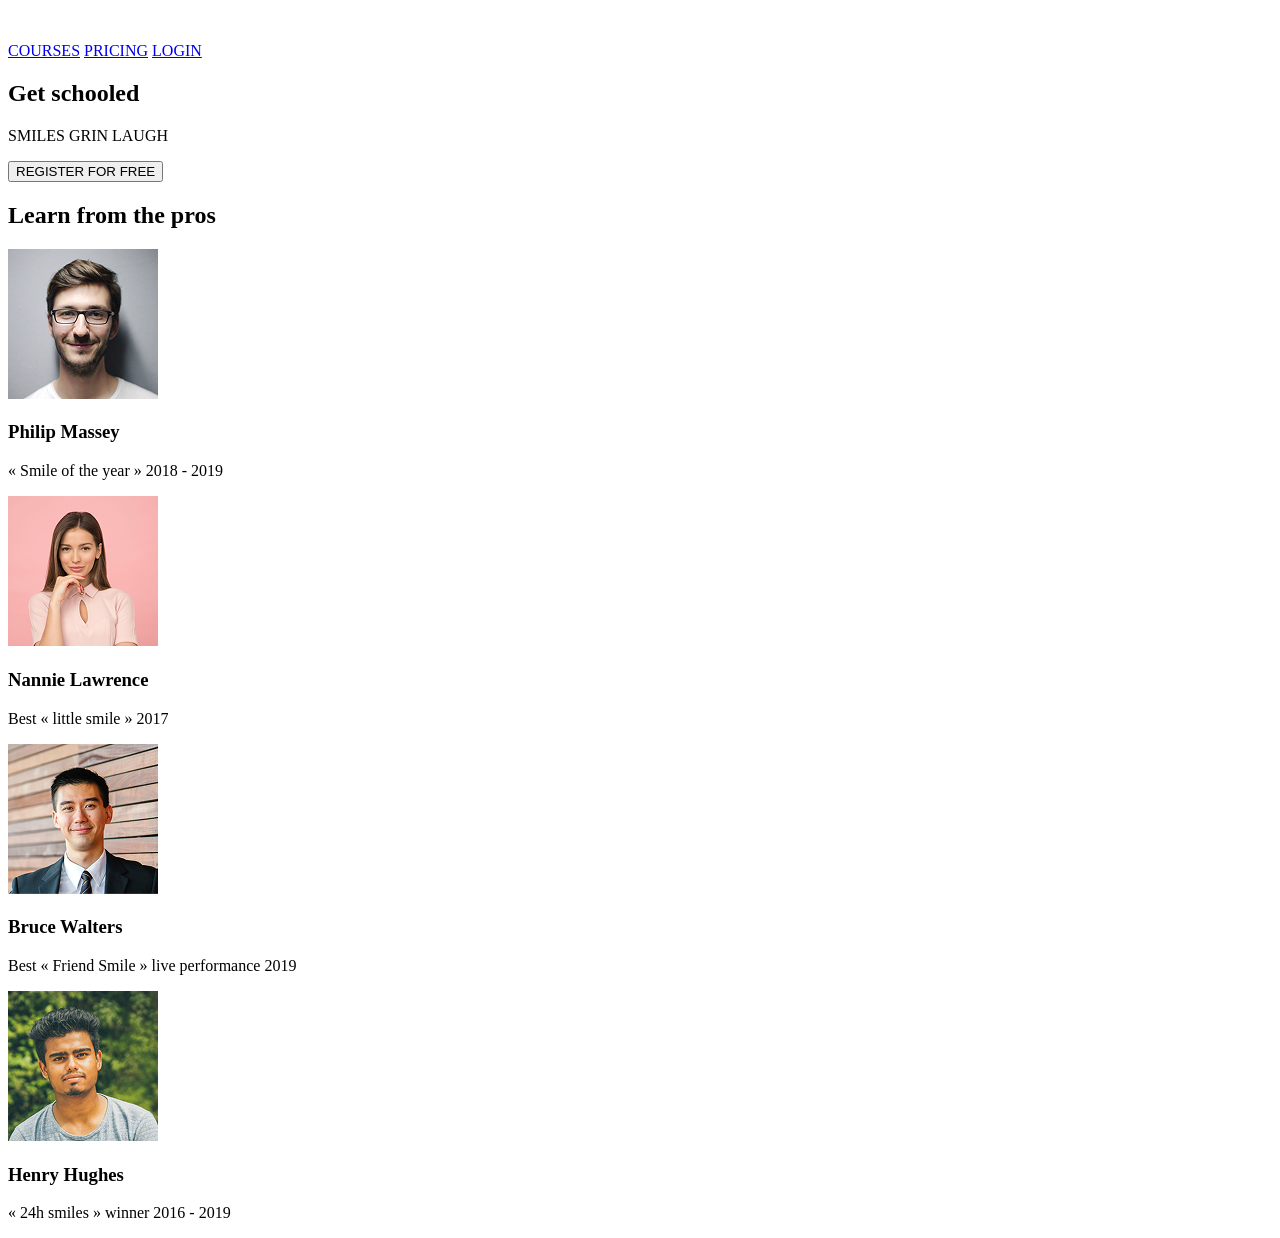
<file: html_advanced/task_1/index.html>
<!DOCTYPE html>
<html lang="en">
<head>
    <meta charset="UTF-8">
    <meta name="viewport" content="width=device-width, initial-scale=1.0">
    <title>School Page</title>
</head>
<body>
    <header>
        <a href="/">
            <img src="../assets/logo.svg" alt="Logo">
        </a>
        <div>
            <a href="/">COURSES</a>
            <a href="/">PRICING</a>
            <a href="/">LOGIN</a>
        </div>
    </header>
    <main>
        <section class="hero">
            <div class="title">
                <h1>Get schooled</h1>
                <p>SMILES GRIN LAUGH</p>
                <button>REGISTER FOR FREE</button>
            </div>
            <div class="pros">
                <h2><span class="purple-word">Learn</span> from the pros</h2>
                <div class="people">
                    <div>
                        <img src="../assets/profile_1.png" alt="Person" class="round-image">
                        <h3>Philip Massey</h3>
                        <p>« Smile of the year » 2018 - 2019</p>
                    </div>
                    <div>
                        <img src="../assets/profile_2.png" alt="Person" class="round-image">
                        <h3>Nannie Lawrence</h3>
                        <p>Best « little smile » 2017</p>
                    </div>
                    <div>
                        <img src="../assets/profile_3.png" alt="Person" class="round-image">
                        <h3>Bruce Walters</h3>
                        <p>Best « Friend Smile » live performance 2019</p>
                    </div>
                    <div>
                        <img src="../assets/profile_4.png" alt="Person" class="round-image">
                        <h3>Henry Hughes</h3>
                        <p>« 24h smiles » winner 2016 - 2019</p>
                    </div>
                </div>
            </div>
        </section>
    </main>
</body>
</html>
</file>
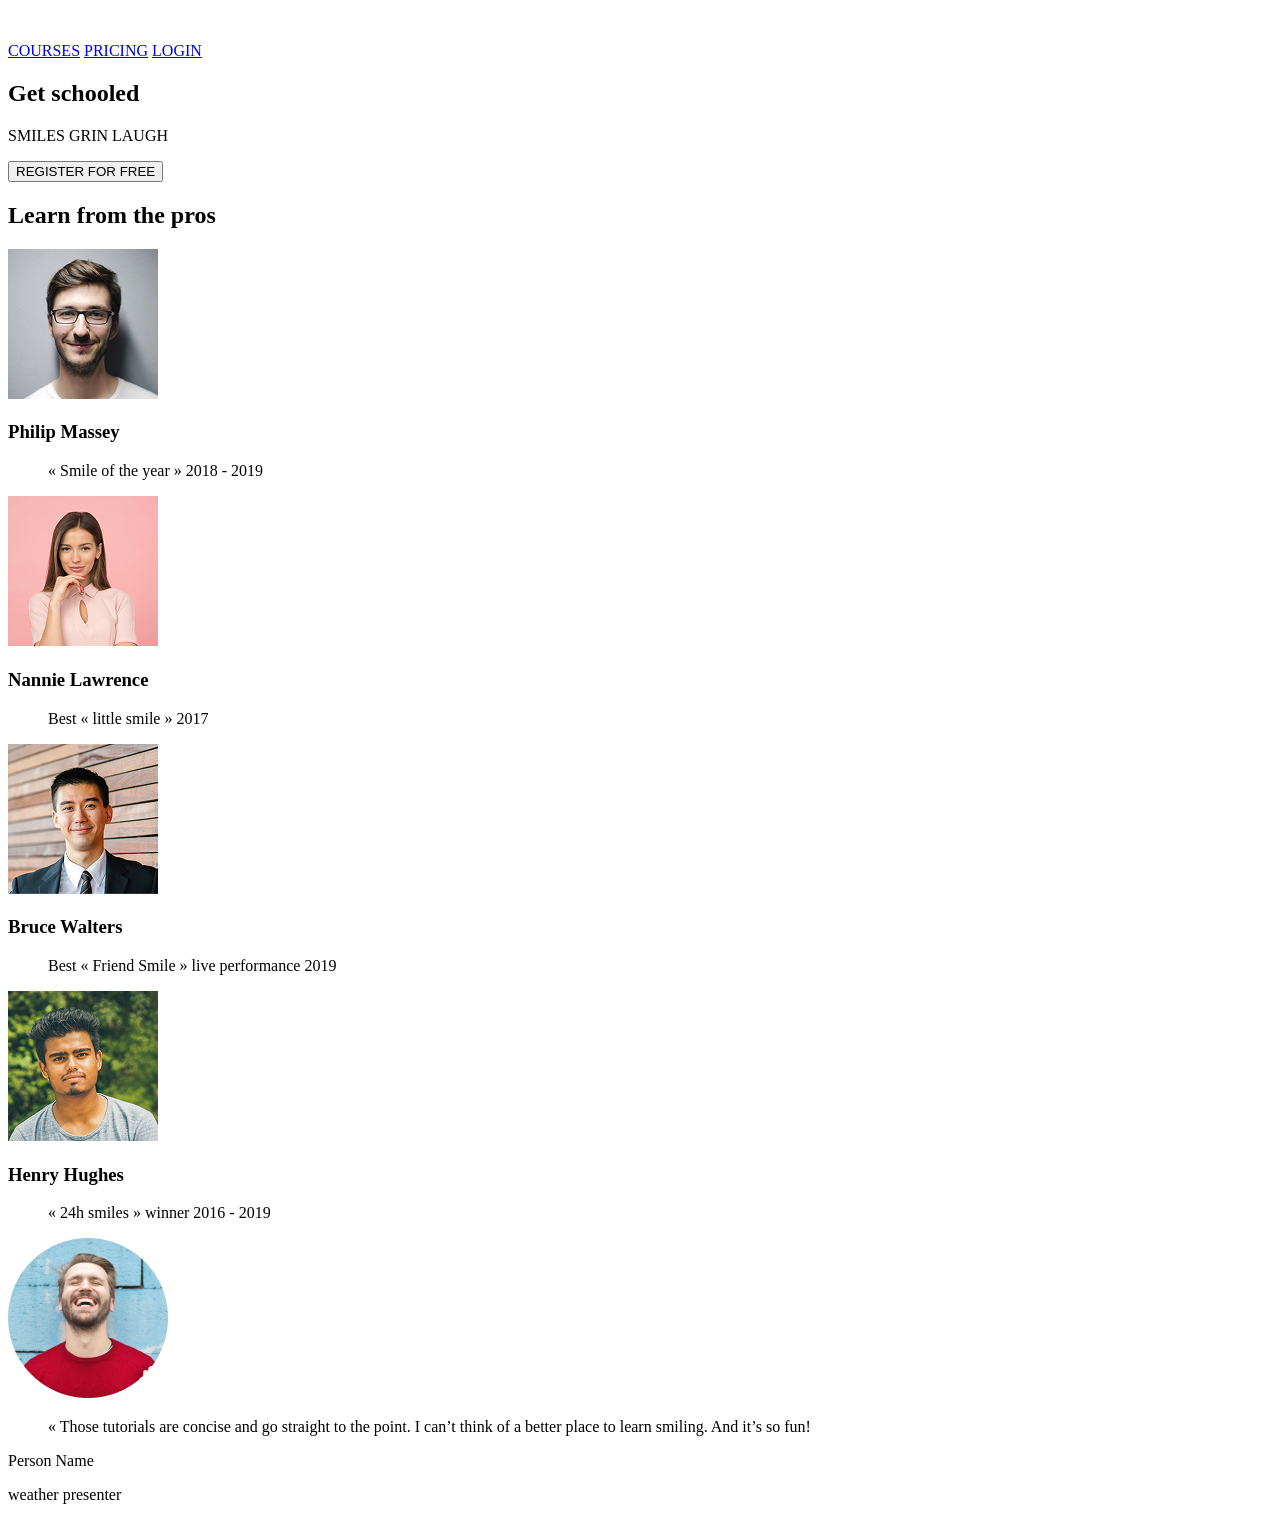
<file: html_advanced/task_3/index.html>
<!DOCTYPE html>
<html lang="en">
<head>
    <meta charset="UTF-8">
    <meta name="viewport" content="width=device-width, initial-scale=1.0">
    <title>School Page</title>
</head>
<body>
    <header>
        <a href="/">
            <img src="../assets/logo.svg" alt="Logo">
        </a>
        <div>
            <a href="/">COURSES</a>
            <a href="/">PRICING</a>
            <a href="/">LOGIN</a>
        </div>
    </header>
    <main>
        <section class="hero">
            <div class="title">
                <h1>Get schooled</h1>
                <p>SMILES GRIN LAUGH</p>
                <button>REGISTER FOR FREE</button>
            </div>
            <div class="pros">
                <h2><span class="purple-word">Learn</span> from the pros</h2>
                <div class="people">
                    <div>
                        <img src="../assets/profile_1.png" alt="Person" class="round-image">
                        <h3>Philip Massey</h3>
                        <blockquote>« Smile of the year » 2018 - 2019</blockquote>
                    </div>
                    <div>
                        <img src="../assets/profile_2.png" alt="Person" class="round-image">
                        <h3>Nannie Lawrence</h3>
                        <blockquote>Best « little smile » 2017</blockquote>
                    </div>
                    <div>
                        <img src="../assets/profile_3.png" alt="Person" class="round-image">
                        <h3>Bruce Walters</h3>
                        <blockquote>Best « Friend Smile » live performance 2019</blockquote>
                    </div>
                    <div>
                        <img src="../assets/profile_4.png" alt="Person" class="round-image">
                        <h3>Henry Hughes</h3>
                        <blockquote>« 24h smiles » winner 2016 - 2019</blockquote>
                    </div>
                </div>
            </div>
        </section>
        <section class="author">
            <div>
                <img src="../assets/author.png" alt="Person">
                <div>
                    <blockquote>« Those tutorials are concise and go straight to the point. I can’t think of a better place to learn smiling. And it’s so fun!</blockquote>
                    <p class="name">Person Name</p>
                    <p class="occupation">weather presenter</p>
                </div>
            </div>
        </section>
    </main>
</body>
</html>
</file>
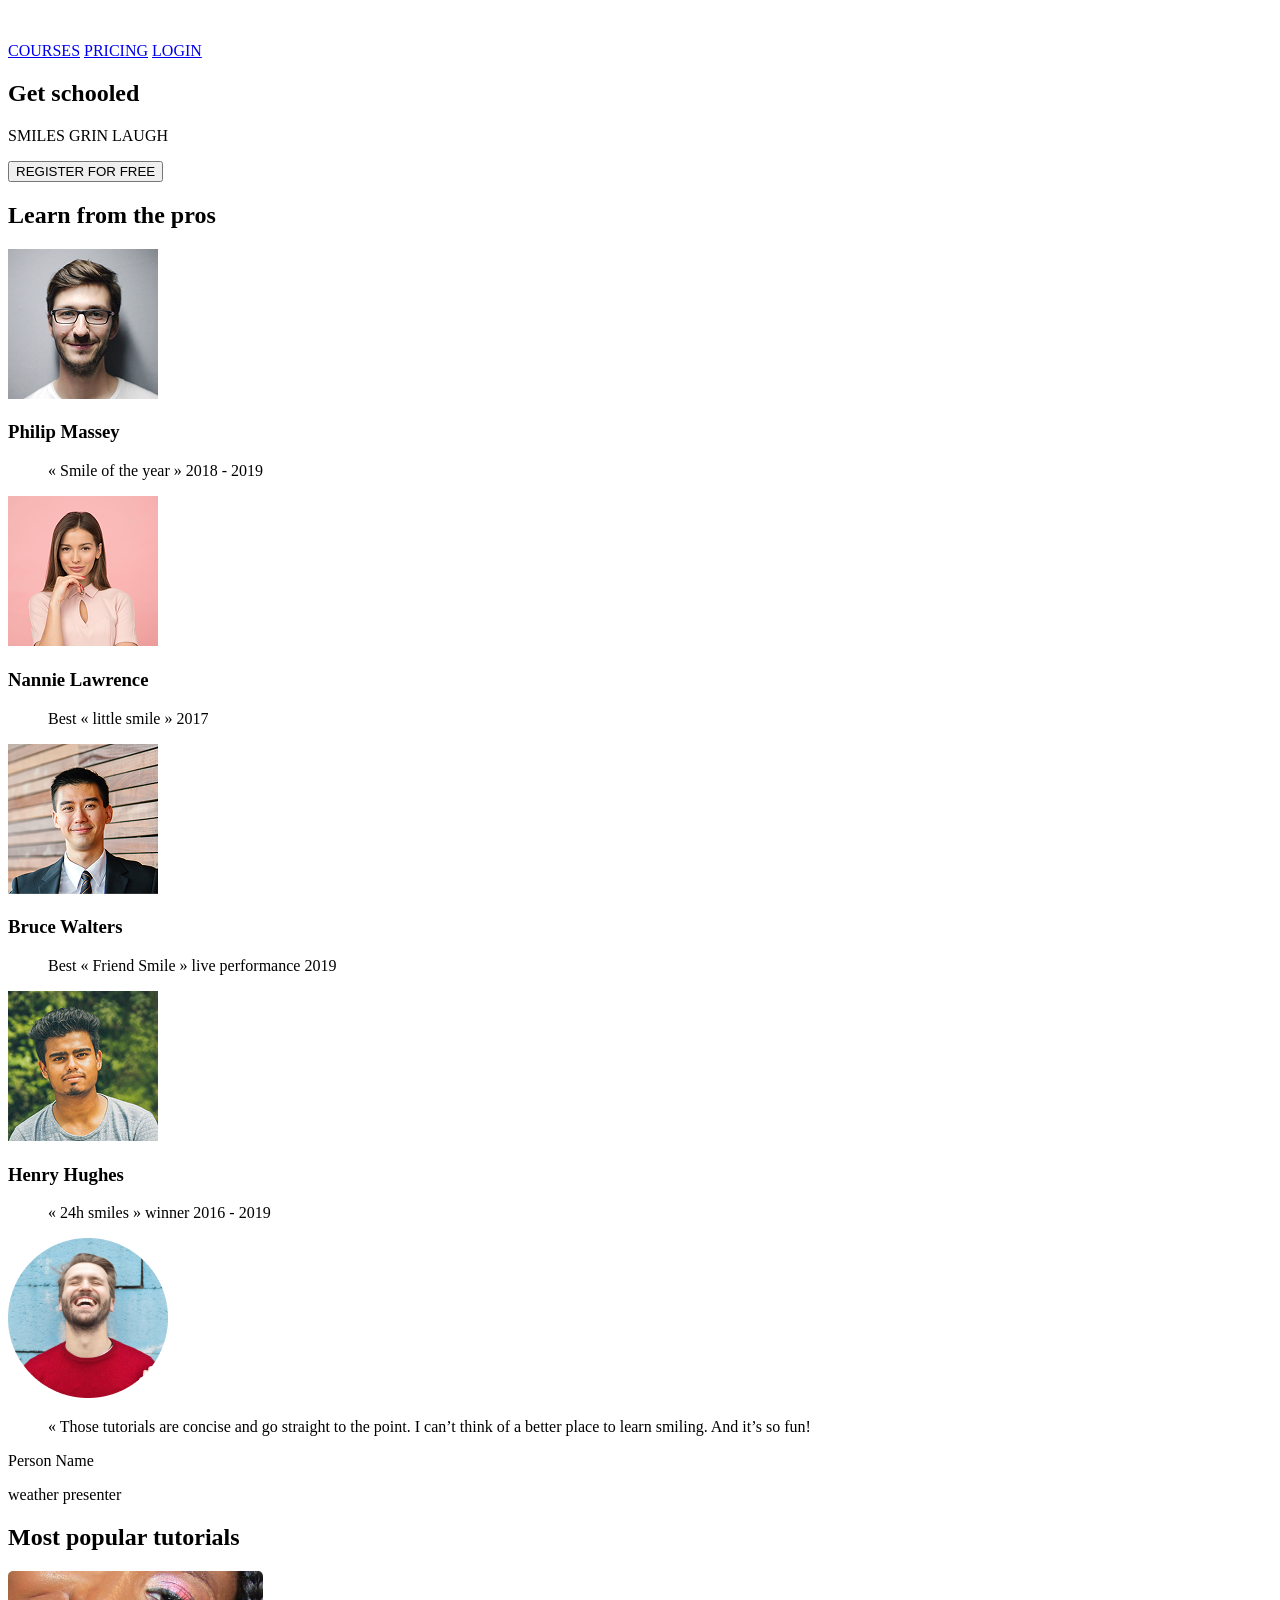
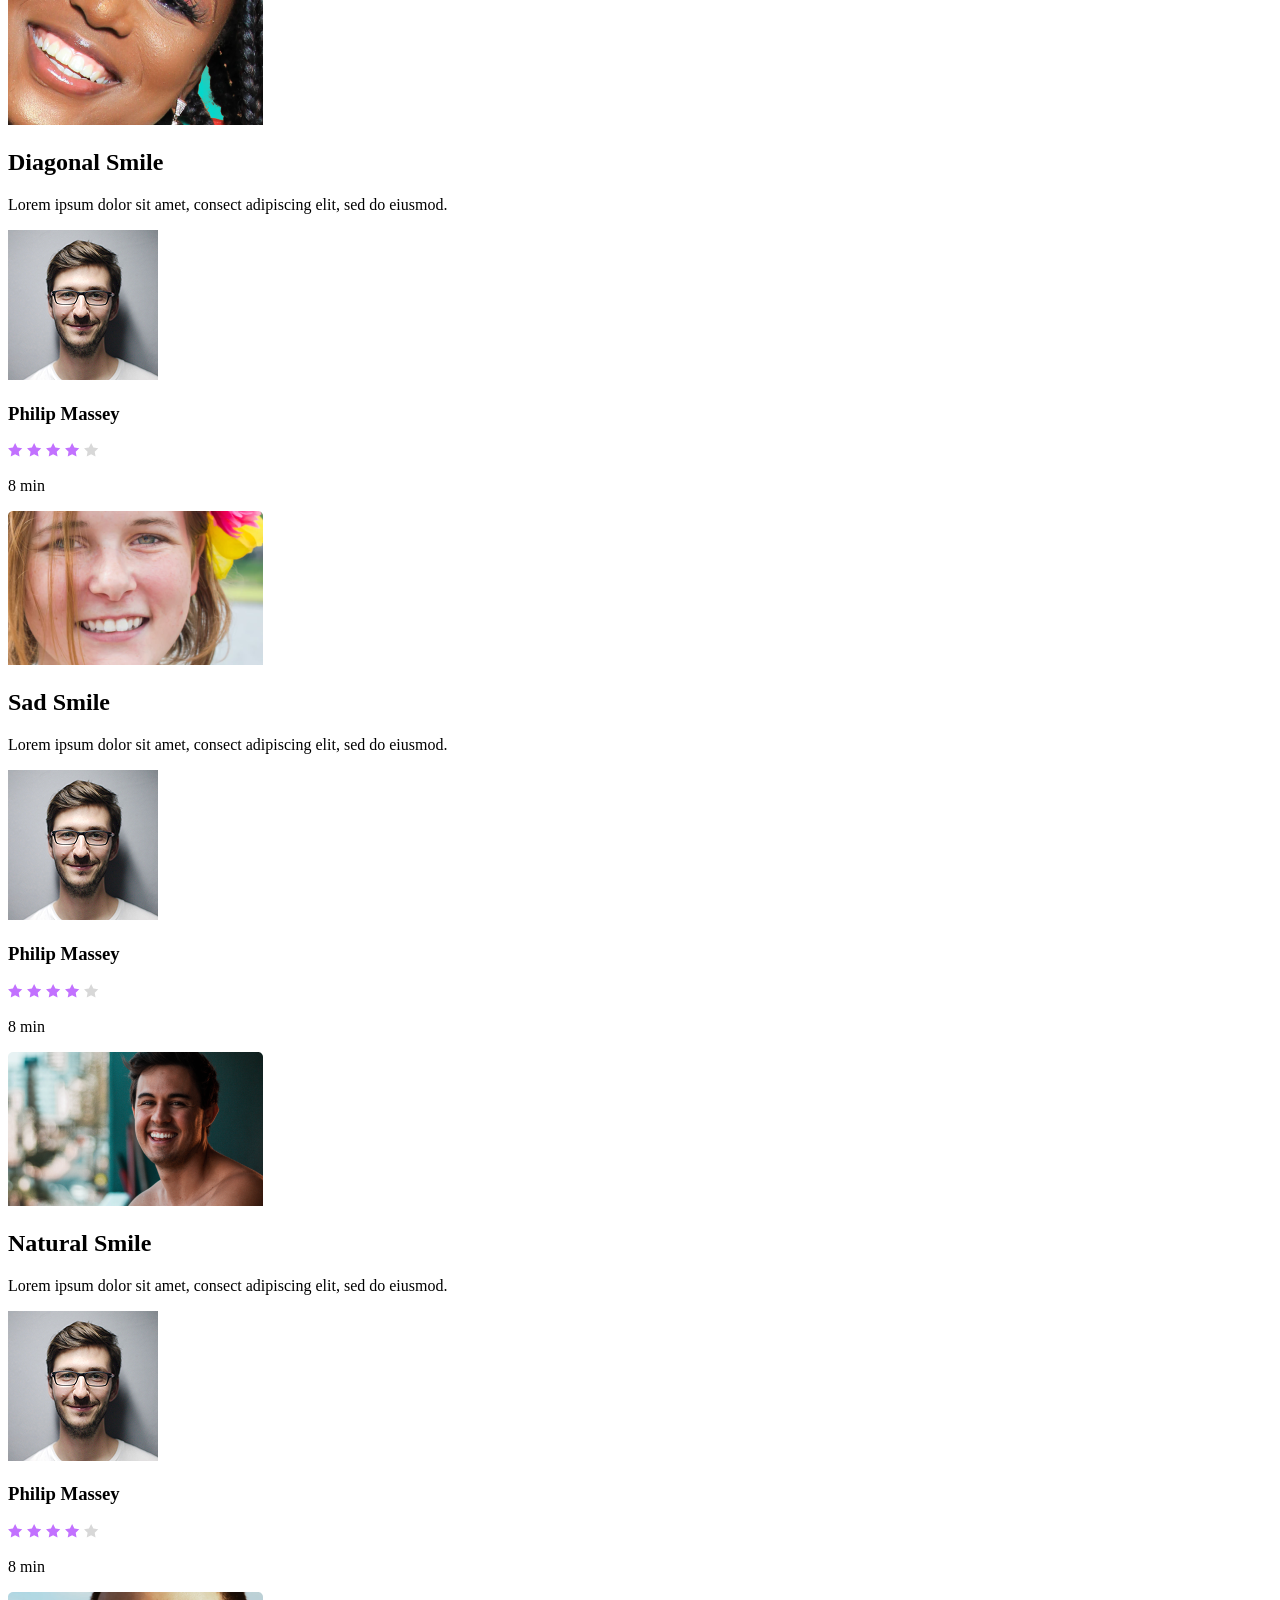
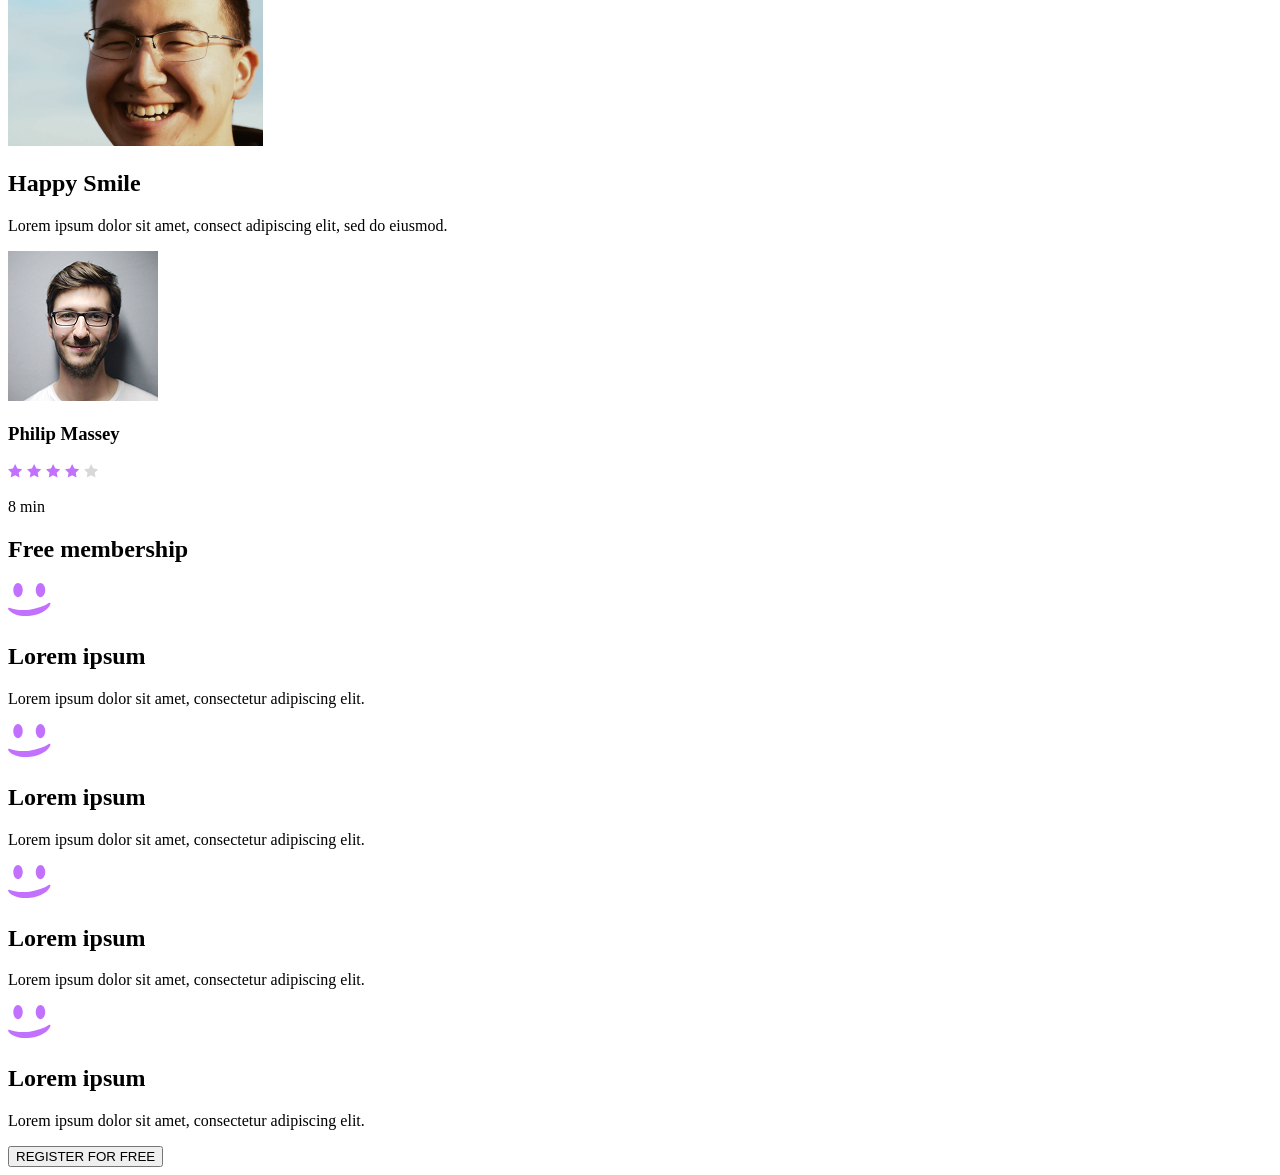
<file: html_advanced/task_5/index.html>
<!DOCTYPE html>
<html lang="en">
<head>
    <meta charset="UTF-8">
    <meta name="viewport" content="width=device-width, initial-scale=1.0">
    <title>School Page</title>
</head>
<body>
    <header>
        <a href="/">
            <img src="../assets/logo.svg" alt="Logo">
        </a>
        <div>
            <a href="/">COURSES</a>
            <a href="/">PRICING</a>
            <a href="/">LOGIN</a>
        </div>
    </header>
    <main>
        <section class="hero">
            <div class="title">
                <h1>Get schooled</h1>
                <p>SMILES GRIN LAUGH</p>
                <button>REGISTER FOR FREE</button>
            </div>
            <div class="pros">
                <h2><span class="purple-word">Learn</span> from the pros</h2>
                <div class="people">
                    <div>
                        <img src="../assets/profile_1.png" alt="Person" class="round-image">
                        <h3>Philip Massey</h3>
                        <blockquote>« Smile of the year » 2018 - 2019</blockquote>
                    </div>
                    <div>
                        <img src="../assets/profile_2.png" alt="Person" class="round-image">
                        <h3>Nannie Lawrence</h3>
                        <blockquote>Best « little smile » 2017</blockquote>
                    </div>
                    <div>
                        <img src="../assets/profile_3.png" alt="Person" class="round-image">
                        <h3>Bruce Walters</h3>
                        <blockquote>Best « Friend Smile » live performance 2019</blockquote>
                    </div>
                    <div>
                        <img src="../assets/profile_4.png" alt="Person" class="round-image">
                        <h3>Henry Hughes</h3>
                        <blockquote>« 24h smiles » winner 2016 - 2019</blockquote>
                    </div>
                </div>
            </div>
        </section>
        <section class="author">
            <div>
                <img src="../assets/author.png" alt="Person">
                <div>
                    <blockquote>« Those tutorials are concise and go straight to the point. I can’t think of a better place to learn smiling. And it’s so fun!</blockquote>
                    <p class="name">Person Name</p>
                    <p class="occupation">weather presenter</p>
                </div>
            </div>
        </section>
        <section class="tutorials">
            <h1>Most <span class="purple-word">popular</span> tutorials</h1>
            <div class="group">
                <div class="item">
                    <img src="../assets/preview_1.png" alt="Tutorial Preview">
                    <h2>Diagonal Smile</h2>
                    <p class="desc">Lorem ipsum dolor sit amet, consect adipiscing elit, sed do eiusmod.</p>
                    <div class="publisher">
                        <img src="../assets/person_1.png" alt="Person" class="round-image">
                        <h3>Philip Massey</h3>
                    </div>
                    <div class="review-length">
                        <div class="stars">
                            <img src="../assets/star_a.svg" alt="Star Full">
                            <img src="../assets/star_a.svg" alt="Star Full">
                            <img src="../assets/star_a.svg" alt="Star Full">
                            <img src="../assets/star_a.svg" alt="Star Full">
                            <img src="../assets/star_b.svg" alt="Star Empty">
                        </div>
                        <p class="length">8 min</p>
                    </div>
                </div>
                <div class="item">
                    <img src="../assets/preview_2.png" alt="Tutorial Preview">
                    <h2>Sad Smile</h2>
                    <p class="desc">Lorem ipsum dolor sit amet, consect adipiscing elit, sed do eiusmod.</p>
                    <div class="publisher">
                        <img src="../assets/person_1.png" alt="Person" class="round-image">
                        <h3>Philip Massey</h3>
                    </div>
                    <div class="review-length">
                        <div class="stars">
                            <img src="../assets/star_a.svg" alt="Star Full">
                            <img src="../assets/star_a.svg" alt="Star Full">
                            <img src="../assets/star_a.svg" alt="Star Full">
                            <img src="../assets/star_a.svg" alt="Star Full">
                            <img src="../assets/star_b.svg" alt="Star Empty">
                        </div>
                        <p class="length">8 min</p>
                    </div>
                </div>
                <div class="item">
                    <img src="../assets/preview_3.png" alt="Tutorial Preview">
                    <h2>Natural Smile</h2>
                    <p class="desc">Lorem ipsum dolor sit amet, consect adipiscing elit, sed do eiusmod.</p>
                    <div class="publisher">
                        <img src="../assets/person_1.png" alt="Person" class="round-image">
                        <h3>Philip Massey</h3>
                    </div>
                    <div class="review-length">
                        <div class="stars">
                            <img src="../assets/star_a.svg" alt="Star Full">
                            <img src="../assets/star_a.svg" alt="Star Full">
                            <img src="../assets/star_a.svg" alt="Star Full">
                            <img src="../assets/star_a.svg" alt="Star Full">
                            <img src="../assets/star_b.svg" alt="Star Empty">
                        </div>
                        <p class="length">8 min</p>
                    </div>
                </div>
                <div class="item">
                    <img src="../assets/preview_4.png" alt="Tutorial Preview">
                    <h2>Happy Smile</h2>
                    <p class="desc">Lorem ipsum dolor sit amet, consect adipiscing elit, sed do eiusmod.</p>
                    <div class="publisher">
                        <img src="../assets/person_1.png" alt="Person" class="round-image">
                        <h3>Philip Massey</h3>
                    </div>
                    <div class="review-length">
                        <div class="stars">
                            <img src="../assets/star_a.svg" alt="Star Full">
                            <img src="../assets/star_a.svg" alt="Star Full">
                            <img src="../assets/star_a.svg" alt="Star Full">
                            <img src="../assets/star_a.svg" alt="Star Full">
                            <img src="../assets/star_b.svg" alt="Star Empty">
                        </div>
                        <p class="length">8 min</p>
                    </div>
                </div>
            </div>
        </section>
        <section class="memberships">
            <h1><span class="purple-word">Free</span> membership</h1>
            <div class="members">
                <div class="member">
                    <img src="../assets/smile.svg" alt="Smile">
                    <h2>Lorem ipsum</h2>
                    <p>Lorem ipsum dolor sit amet, consectetur adipiscing elit.</p>
                </div>
                <div class="member">
                    <img src="../assets/smile.svg" alt="Smile">
                    <h2>Lorem ipsum</h2>
                    <p>Lorem ipsum dolor sit amet, consectetur adipiscing elit.</p>
                </div>
                <div class="member">
                    <img src="../assets/smile.svg" alt="Smile">
                    <h2>Lorem ipsum</h2>
                    <p>Lorem ipsum dolor sit amet, consectetur adipiscing elit.</p>
                </div>
                <div class="member">
                    <img src="../assets/smile.svg" alt="Smile">
                    <h2>Lorem ipsum</h2>
                    <p>Lorem ipsum dolor sit amet, consectetur adipiscing elit.</p>
                </div>
            </div>
            <button>REGISTER FOR FREE</button>
        </section>
    </main>
</body>
</html>
</file>
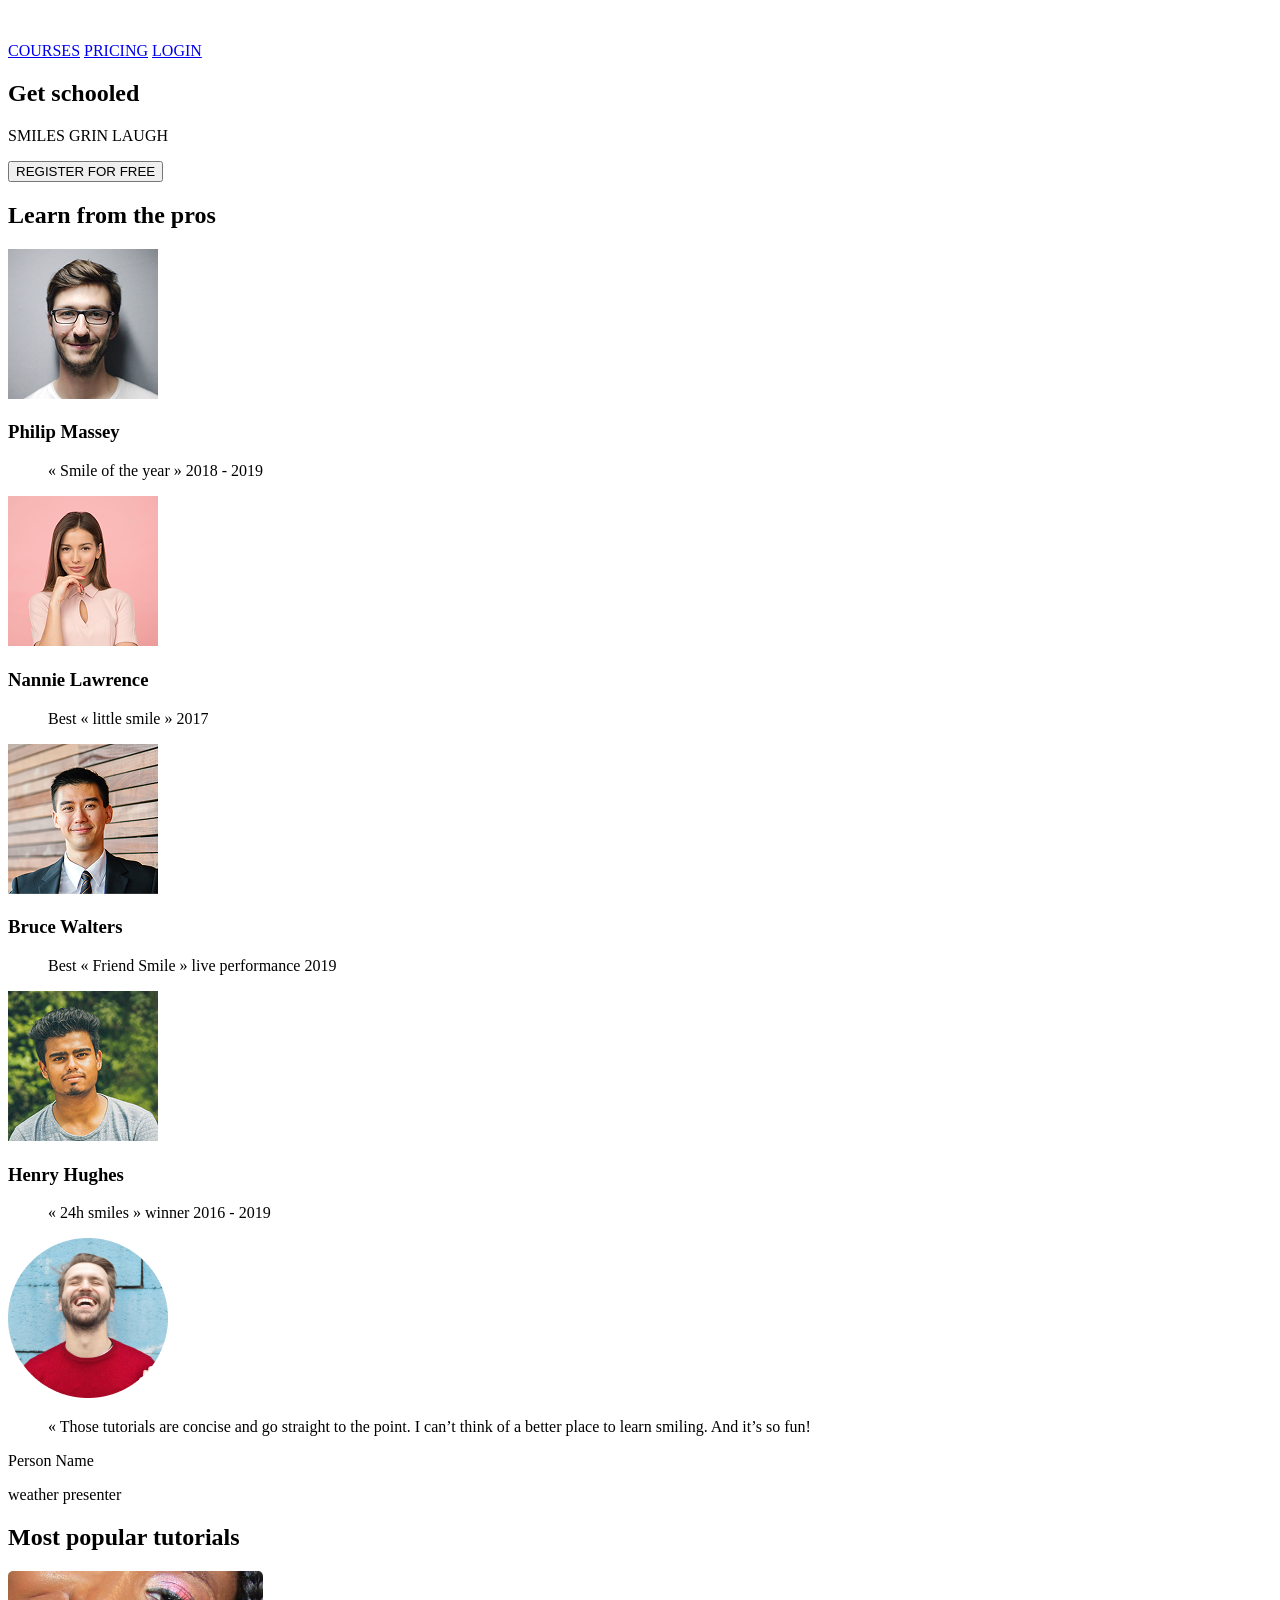
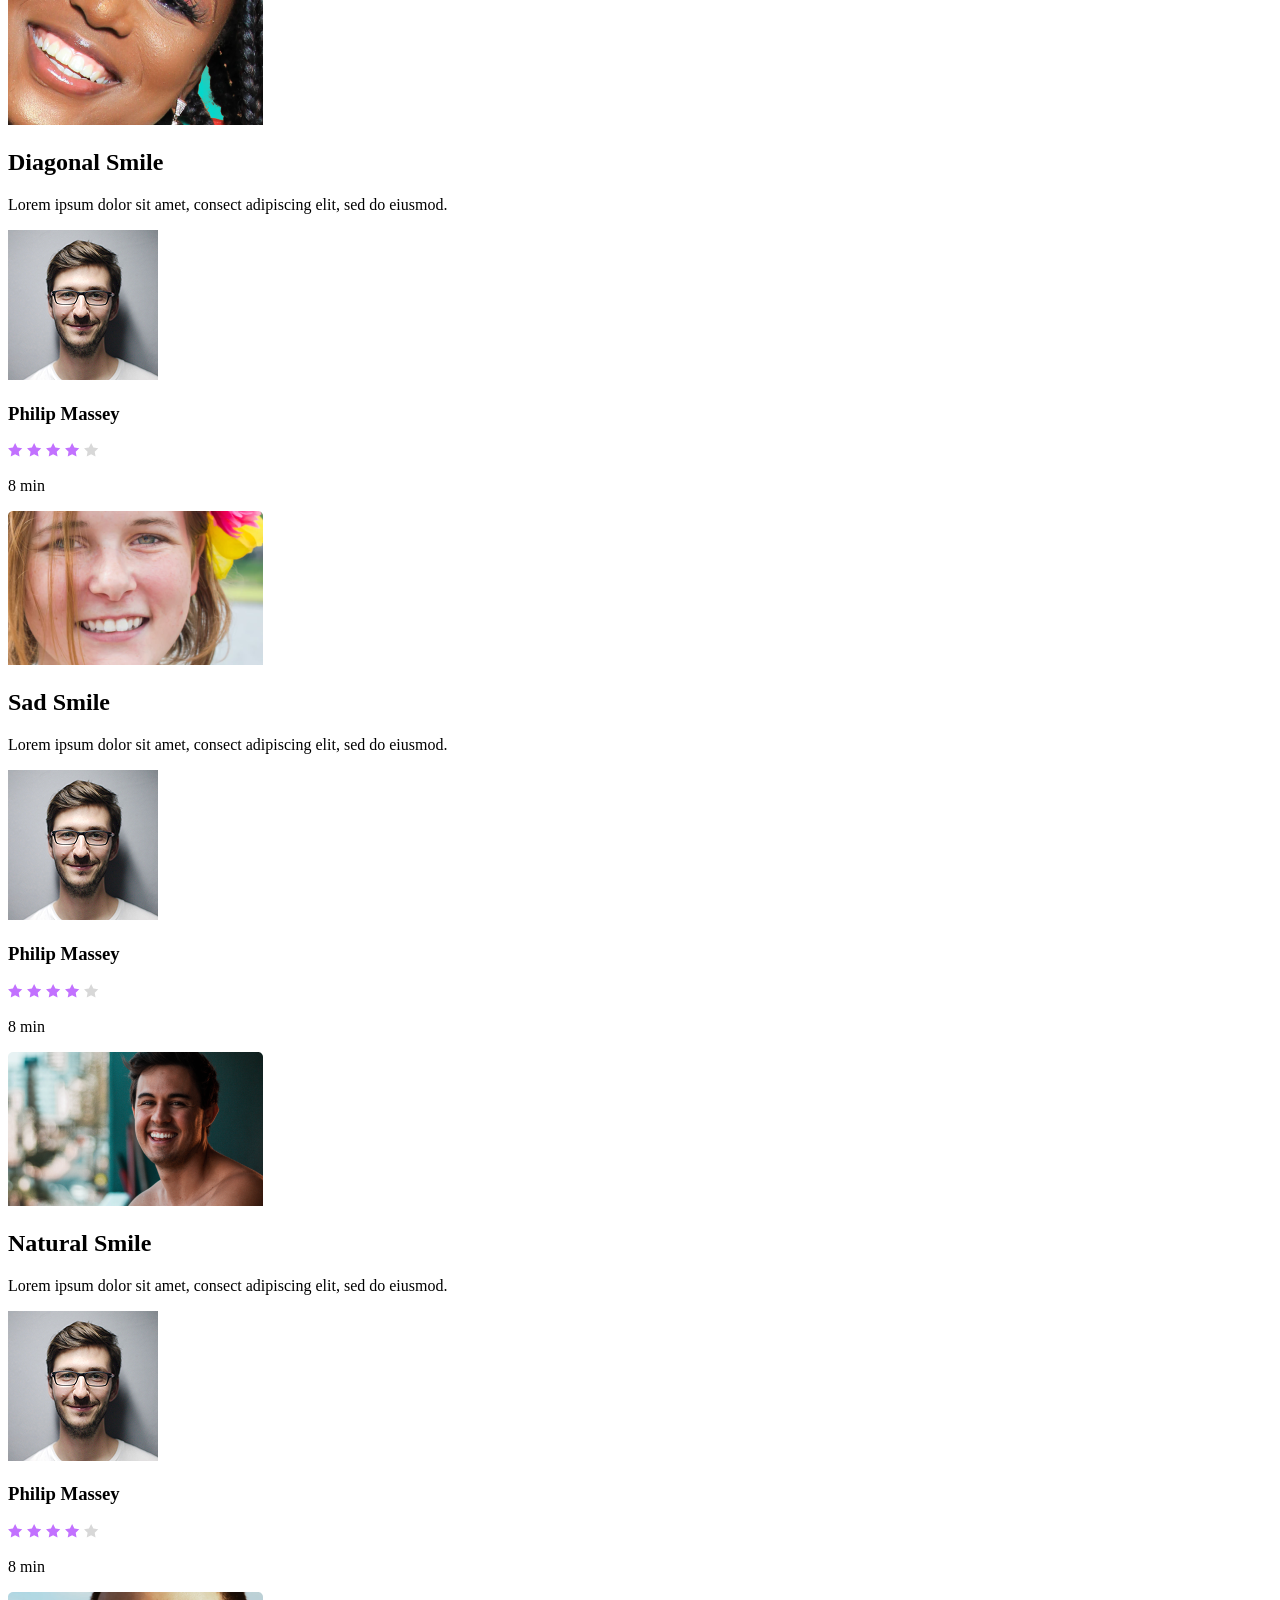
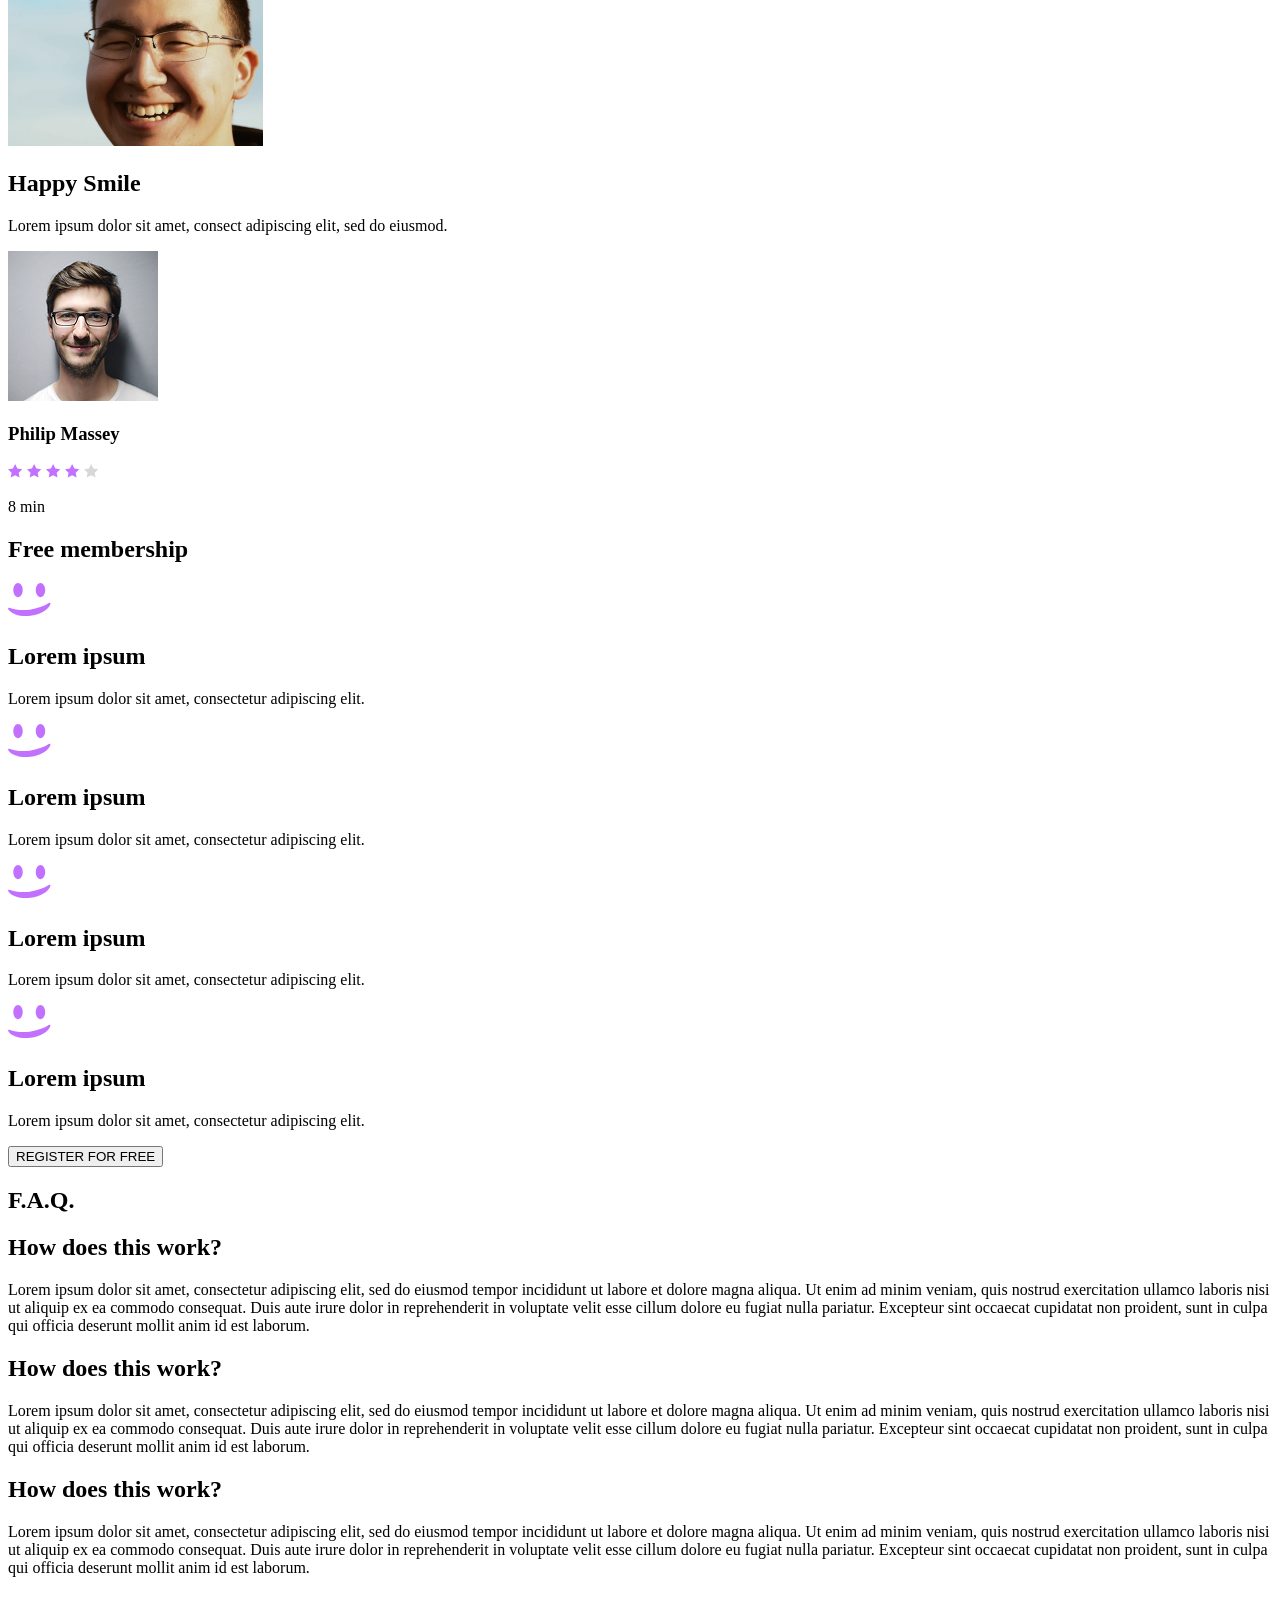
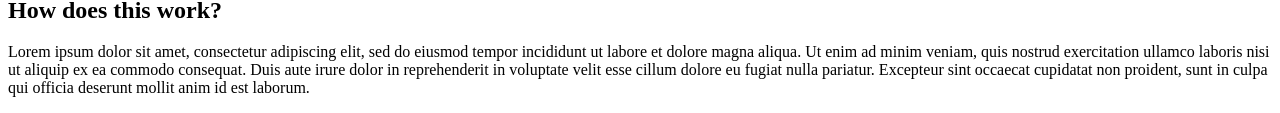
<file: html_advanced/task_6/index.html>
<!DOCTYPE html>
<html lang="en">
<head>
    <meta charset="UTF-8">
    <meta name="viewport" content="width=device-width, initial-scale=1.0">
    <title>School Page</title>
</head>
<body>
    <header>
        <a href="/">
            <img src="../assets/logo.svg" alt="Logo">
        </a>
        <div>
            <a href="/">COURSES</a>
            <a href="/">PRICING</a>
            <a href="/">LOGIN</a>
        </div>
    </header>
    <main>
        <section class="hero">
            <div class="title">
                <h1>Get schooled</h1>
                <p>SMILES GRIN LAUGH</p>
                <button>REGISTER FOR FREE</button>
            </div>
            <div class="pros">
                <h2><span class="purple-word">Learn</span> from the pros</h2>
                <div class="people">
                    <div>
                        <img src="../assets/profile_1.png" alt="Person" class="round-image">
                        <h3>Philip Massey</h3>
                        <blockquote>« Smile of the year » 2018 - 2019</blockquote>
                    </div>
                    <div>
                        <img src="../assets/profile_2.png" alt="Person" class="round-image">
                        <h3>Nannie Lawrence</h3>
                        <blockquote>Best « little smile » 2017</blockquote>
                    </div>
                    <div>
                        <img src="../assets/profile_3.png" alt="Person" class="round-image">
                        <h3>Bruce Walters</h3>
                        <blockquote>Best « Friend Smile » live performance 2019</blockquote>
                    </div>
                    <div>
                        <img src="../assets/profile_4.png" alt="Person" class="round-image">
                        <h3>Henry Hughes</h3>
                        <blockquote>« 24h smiles » winner 2016 - 2019</blockquote>
                    </div>
                </div>
            </div>
        </section>
        <section class="author">
            <div>
                <img src="../assets/author.png" alt="Person">
                <div>
                    <blockquote>« Those tutorials are concise and go straight to the point. I can’t think of a better place to learn smiling. And it’s so fun!</blockquote>
                    <p class="name">Person Name</p>
                    <p class="occupation">weather presenter</p>
                </div>
            </div>
        </section>
        <section class="tutorials">
            <h1>Most <span class="purple-word">popular</span> tutorials</h1>
            <div class="group">
                <div class="item">
                    <img src="../assets/preview_1.png" alt="Tutorial Preview">
                    <h2>Diagonal Smile</h2>
                    <p class="desc">Lorem ipsum dolor sit amet, consect adipiscing elit, sed do eiusmod.</p>
                    <div class="publisher">
                        <img src="../assets/person_1.png" alt="Person" class="round-image">
                        <h3>Philip Massey</h3>
                    </div>
                    <div class="review-length">
                        <div class="stars">
                            <img src="../assets/star_a.svg" alt="Star Full">
                            <img src="../assets/star_a.svg" alt="Star Full">
                            <img src="../assets/star_a.svg" alt="Star Full">
                            <img src="../assets/star_a.svg" alt="Star Full">
                            <img src="../assets/star_b.svg" alt="Star Empty">
                        </div>
                        <p class="length">8 min</p>
                    </div>
                </div>
                <div class="item">
                    <img src="../assets/preview_2.png" alt="Tutorial Preview">
                    <h2>Sad Smile</h2>
                    <p class="desc">Lorem ipsum dolor sit amet, consect adipiscing elit, sed do eiusmod.</p>
                    <div class="publisher">
                        <img src="../assets/person_1.png" alt="Person" class="round-image">
                        <h3>Philip Massey</h3>
                    </div>
                    <div class="review-length">
                        <div class="stars">
                            <img src="../assets/star_a.svg" alt="Star Full">
                            <img src="../assets/star_a.svg" alt="Star Full">
                            <img src="../assets/star_a.svg" alt="Star Full">
                            <img src="../assets/star_a.svg" alt="Star Full">
                            <img src="../assets/star_b.svg" alt="Star Empty">
                        </div>
                        <p class="length">8 min</p>
                    </div>
                </div>
                <div class="item">
                    <img src="../assets/preview_3.png" alt="Tutorial Preview">
                    <h2>Natural Smile</h2>
                    <p class="desc">Lorem ipsum dolor sit amet, consect adipiscing elit, sed do eiusmod.</p>
                    <div class="publisher">
                        <img src="../assets/person_1.png" alt="Person" class="round-image">
                        <h3>Philip Massey</h3>
                    </div>
                    <div class="review-length">
                        <div class="stars">
                            <img src="../assets/star_a.svg" alt="Star Full">
                            <img src="../assets/star_a.svg" alt="Star Full">
                            <img src="../assets/star_a.svg" alt="Star Full">
                            <img src="../assets/star_a.svg" alt="Star Full">
                            <img src="../assets/star_b.svg" alt="Star Empty">
                        </div>
                        <p class="length">8 min</p>
                    </div>
                </div>
                <div class="item">
                    <img src="../assets/preview_4.png" alt="Tutorial Preview">
                    <h2>Happy Smile</h2>
                    <p class="desc">Lorem ipsum dolor sit amet, consect adipiscing elit, sed do eiusmod.</p>
                    <div class="publisher">
                        <img src="../assets/person_1.png" alt="Person" class="round-image">
                        <h3>Philip Massey</h3>
                    </div>
                    <div class="review-length">
                        <div class="stars">
                            <img src="../assets/star_a.svg" alt="Star Full">
                            <img src="../assets/star_a.svg" alt="Star Full">
                            <img src="../assets/star_a.svg" alt="Star Full">
                            <img src="../assets/star_a.svg" alt="Star Full">
                            <img src="../assets/star_b.svg" alt="Star Empty">
                        </div>
                        <p class="length">8 min</p>
                    </div>
                </div>
            </div>
        </section>
        <section class="memberships">
            <h1><span class="purple-word">Free</span> membership</h1>
            <div class="members">
                <div class="member">
                    <img src="../assets/smile.svg" alt="Smile">
                    <h2>Lorem ipsum</h2>
                    <p>Lorem ipsum dolor sit amet, consectetur adipiscing elit.</p>
                </div>
                <div class="member">
                    <img src="../assets/smile.svg" alt="Smile">
                    <h2>Lorem ipsum</h2>
                    <p>Lorem ipsum dolor sit amet, consectetur adipiscing elit.</p>
                </div>
                <div class="member">
                    <img src="../assets/smile.svg" alt="Smile">
                    <h2>Lorem ipsum</h2>
                    <p>Lorem ipsum dolor sit amet, consectetur adipiscing elit.</p>
                </div>
                <div class="member">
                    <img src="../assets/smile.svg" alt="Smile">
                    <h2>Lorem ipsum</h2>
                    <p>Lorem ipsum dolor sit amet, consectetur adipiscing elit.</p>
                </div>
            </div>
            <button>REGISTER FOR FREE</button>
        </section>
        <section class="faq">
            <h1>F.A.Q.</h1>
            <div class="faq-bloc">
                <div class="faq-row">
                    <div class="faq-item">
                        <h2>How does this work?</h2>
                        <p>Lorem ipsum dolor sit amet, consectetur adipiscing elit, sed do eiusmod tempor incididunt ut labore et dolore magna aliqua. Ut enim ad minim veniam, quis nostrud exercitation ullamco laboris nisi ut aliquip ex ea commodo consequat. Duis aute irure dolor in reprehenderit in voluptate velit esse cillum dolore eu fugiat nulla pariatur. Excepteur sint occaecat cupidatat non proident, sunt in culpa qui officia deserunt mollit anim id est laborum.</p>
                    </div>
                    <div class="faq-item">
                        <h2>How does this work?</h2>
                        <p>Lorem ipsum dolor sit amet, consectetur adipiscing elit, sed do eiusmod tempor incididunt ut labore et dolore magna aliqua. Ut enim ad minim veniam, quis nostrud exercitation ullamco laboris nisi ut aliquip ex ea commodo consequat. Duis aute irure dolor in reprehenderit in voluptate velit esse cillum dolore eu fugiat nulla pariatur. Excepteur sint occaecat cupidatat non proident, sunt in culpa qui officia deserunt mollit anim id est laborum.</p>
                    </div>
                </div>
                <div class="faq-row">
                    <div class="faq-item">
                        <h2>How does this work?</h2>
                        <p>Lorem ipsum dolor sit amet, consectetur adipiscing elit, sed do eiusmod tempor incididunt ut labore et dolore magna aliqua. Ut enim ad minim veniam, quis nostrud exercitation ullamco laboris nisi ut aliquip ex ea commodo consequat. Duis aute irure dolor in reprehenderit in voluptate velit esse cillum dolore eu fugiat nulla pariatur. Excepteur sint occaecat cupidatat non proident, sunt in culpa qui officia deserunt mollit anim id est laborum.</p>
                    </div>
                    <div class="faq-item">
                        <h2>How does this work?</h2>
                        <p>Lorem ipsum dolor sit amet, consectetur adipiscing elit, sed do eiusmod tempor incididunt ut labore et dolore magna aliqua. Ut enim ad minim veniam, quis nostrud exercitation ullamco laboris nisi ut aliquip ex ea commodo consequat. Duis aute irure dolor in reprehenderit in voluptate velit esse cillum dolore eu fugiat nulla pariatur. Excepteur sint occaecat cupidatat non proident, sunt in culpa qui officia deserunt mollit anim id est laborum.</p>
                    </div>
                </div>
            </div>
        </section>
    </main>
</body>
</html>
</file>
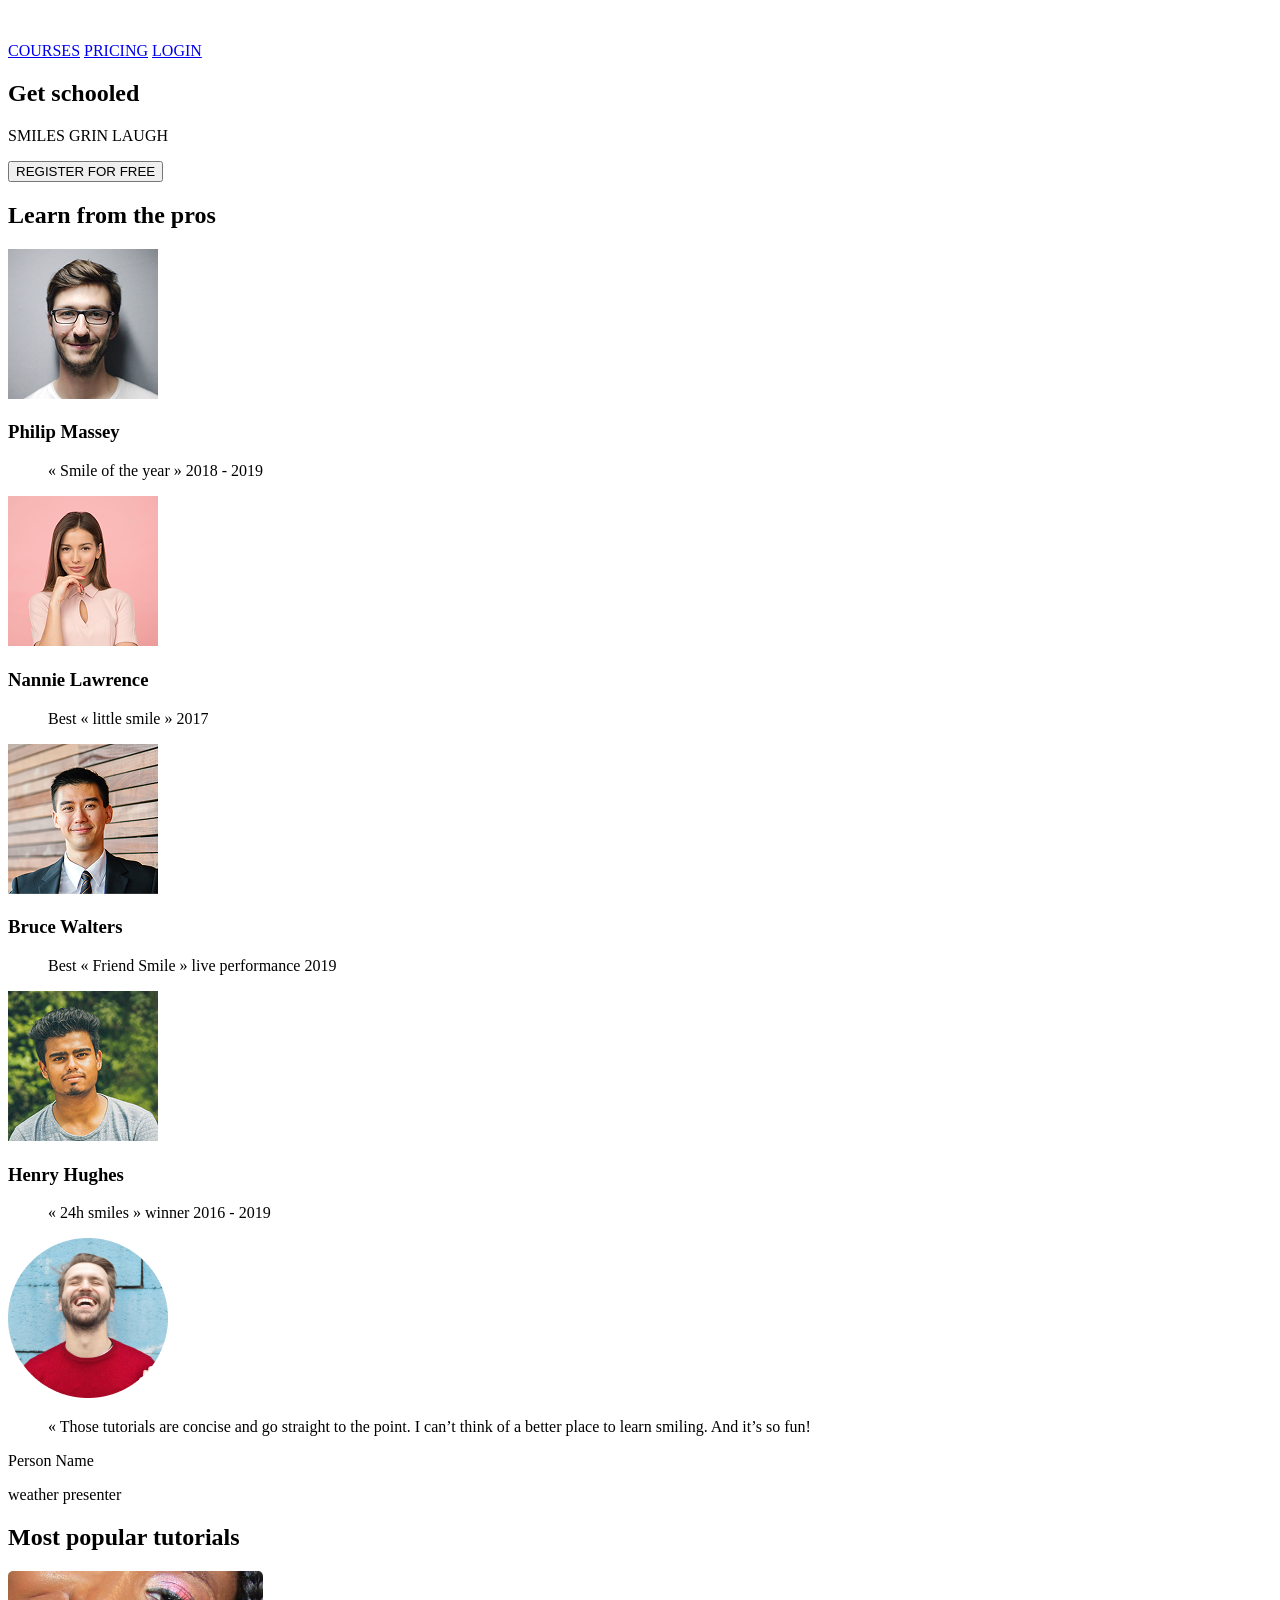
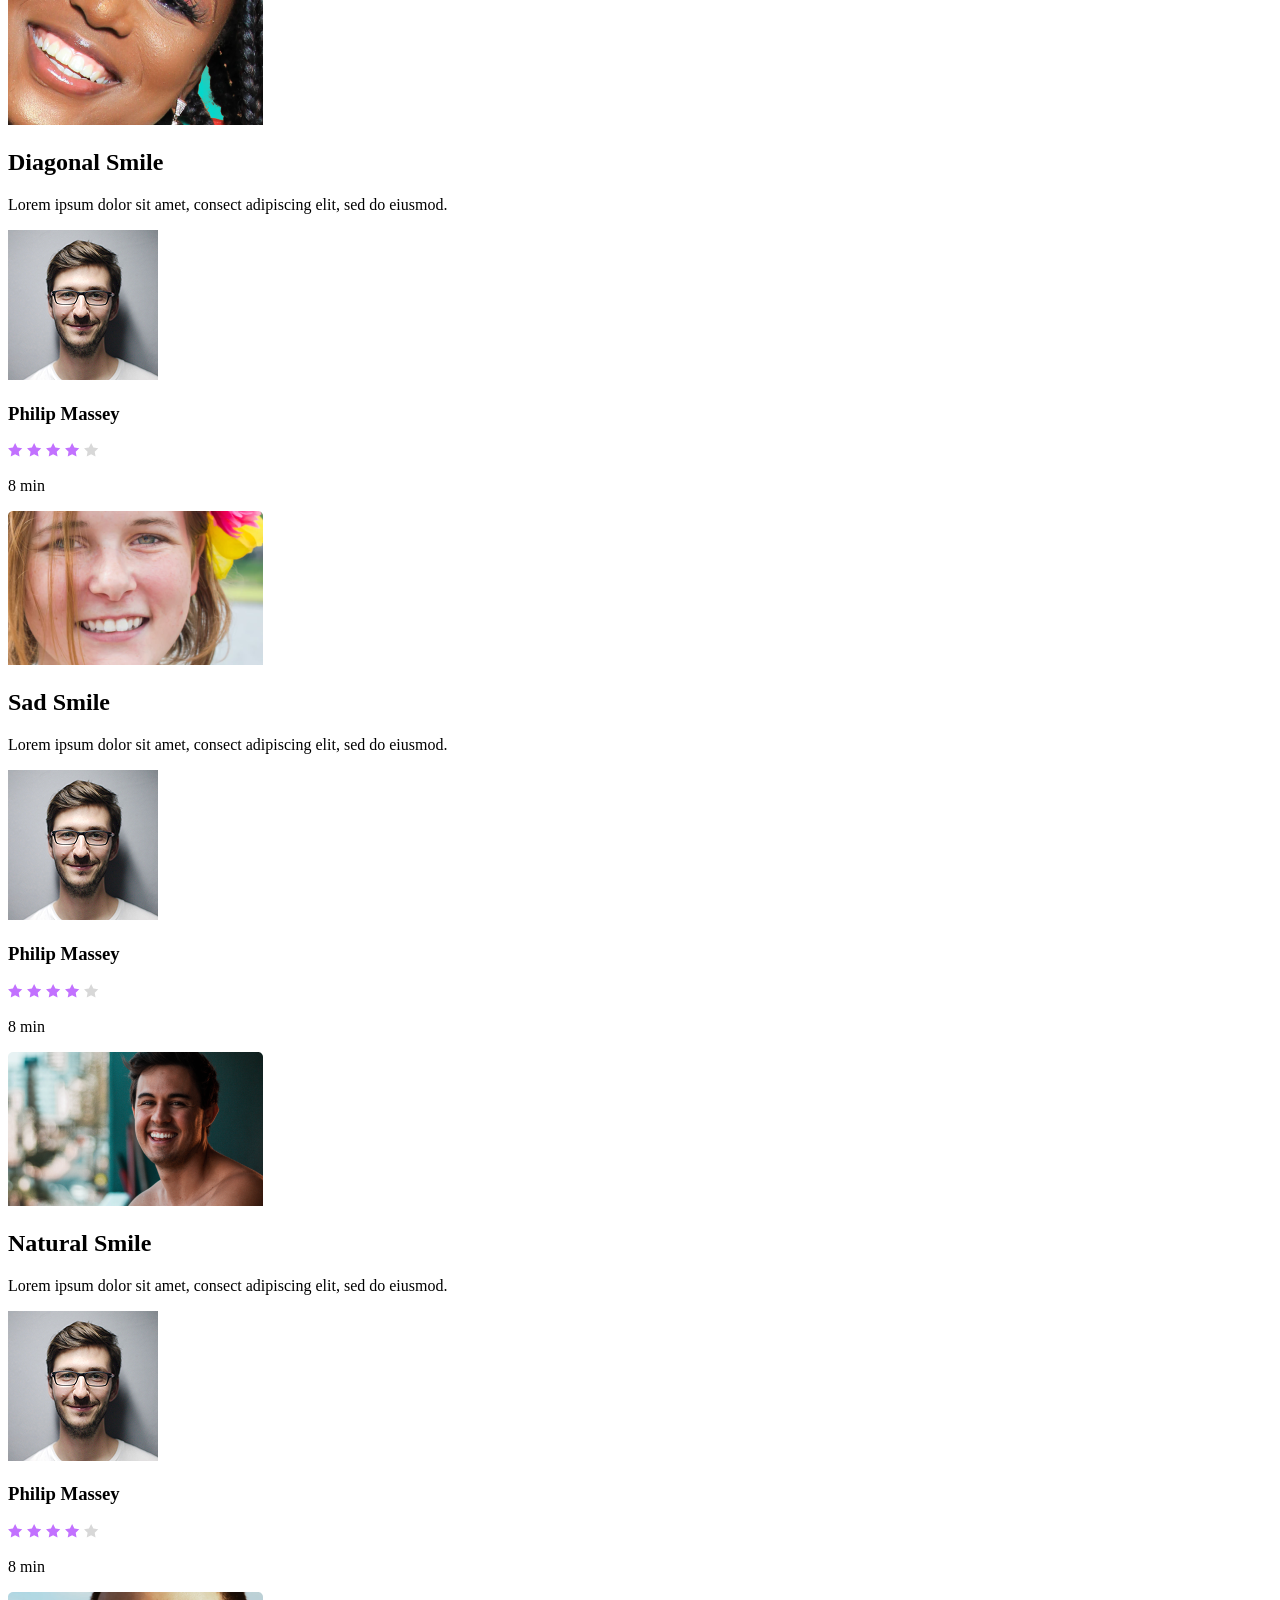
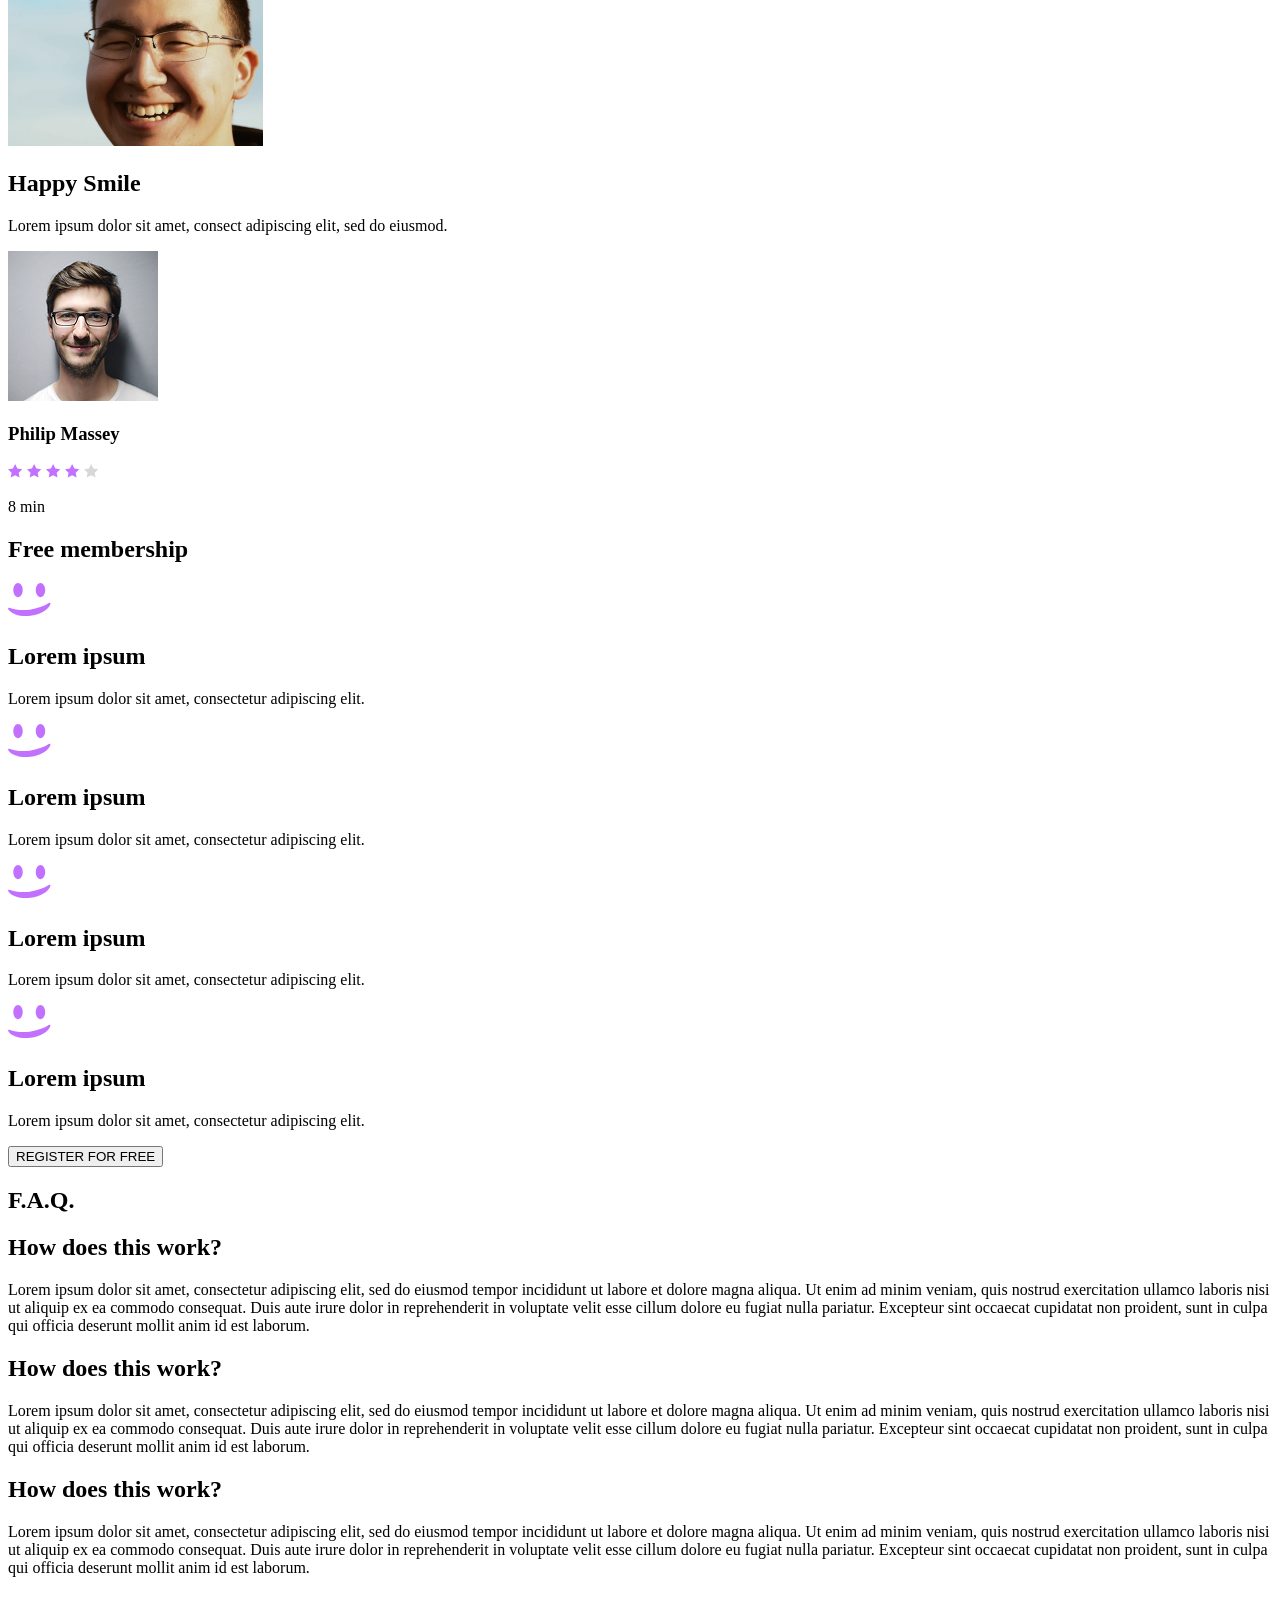
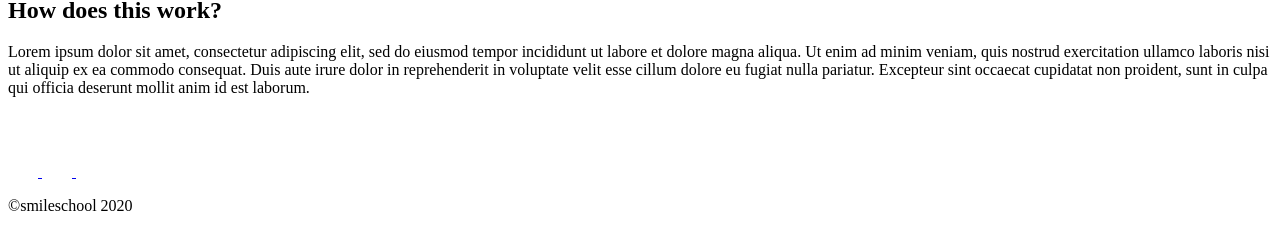
<file: html_advanced/task_7/index.html>
<!DOCTYPE html>
<html lang="en">
<head>
    <meta charset="UTF-8">
    <meta name="viewport" content="width=device-width, initial-scale=1.0">
    <title>School Page</title>
</head>
<body>
    <header>
        <a href="/">
            <img src="../assets/logo.svg" alt="Logo">
        </a>
        <div>
            <a href="/">COURSES</a>
            <a href="/">PRICING</a>
            <a href="/">LOGIN</a>
        </div>
    </header>
    <main>
        <section class="hero">
            <div class="title">
                <h1>Get schooled</h1>
                <p>SMILES GRIN LAUGH</p>
                <button>REGISTER FOR FREE</button>
            </div>
            <div class="pros">
                <h2><span class="purple-word">Learn</span> from the pros</h2>
                <div class="people">
                    <div>
                        <img src="../assets/profile_1.png" alt="Person" class="round-image">
                        <h3>Philip Massey</h3>
                        <blockquote>« Smile of the year » 2018 - 2019</blockquote>
                    </div>
                    <div>
                        <img src="../assets/profile_2.png" alt="Person" class="round-image">
                        <h3>Nannie Lawrence</h3>
                        <blockquote>Best « little smile » 2017</blockquote>
                    </div>
                    <div>
                        <img src="../assets/profile_3.png" alt="Person" class="round-image">
                        <h3>Bruce Walters</h3>
                        <blockquote>Best « Friend Smile » live performance 2019</blockquote>
                    </div>
                    <div>
                        <img src="../assets/profile_4.png" alt="Person" class="round-image">
                        <h3>Henry Hughes</h3>
                        <blockquote>« 24h smiles » winner 2016 - 2019</blockquote>
                    </div>
                </div>
            </div>
        </section>
        <section class="author">
            <div>
                <img src="../assets/author.png" alt="Person">
                <div>
                    <blockquote>« Those tutorials are concise and go straight to the point. I can’t think of a better place to learn smiling. And it’s so fun!</blockquote>
                    <p class="name">Person Name</p>
                    <p class="occupation">weather presenter</p>
                </div>
            </div>
        </section>
        <section class="tutorials">
            <h1>Most <span class="purple-word">popular</span> tutorials</h1>
            <div class="group">
                <div class="item">
                    <img src="../assets/preview_1.png" alt="Tutorial Preview">
                    <h2>Diagonal Smile</h2>
                    <p class="desc">Lorem ipsum dolor sit amet, consect adipiscing elit, sed do eiusmod.</p>
                    <div class="publisher">
                        <img src="../assets/person_1.png" alt="Person" class="round-image">
                        <h3>Philip Massey</h3>
                    </div>
                    <div class="review-length">
                        <div class="stars">
                            <img src="../assets/star_a.svg" alt="Star Full">
                            <img src="../assets/star_a.svg" alt="Star Full">
                            <img src="../assets/star_a.svg" alt="Star Full">
                            <img src="../assets/star_a.svg" alt="Star Full">
                            <img src="../assets/star_b.svg" alt="Star Empty">
                        </div>
                        <p class="length">8 min</p>
                    </div>
                </div>
                <div class="item">
                    <img src="../assets/preview_2.png" alt="Tutorial Preview">
                    <h2>Sad Smile</h2>
                    <p class="desc">Lorem ipsum dolor sit amet, consect adipiscing elit, sed do eiusmod.</p>
                    <div class="publisher">
                        <img src="../assets/person_1.png" alt="Person" class="round-image">
                        <h3>Philip Massey</h3>
                    </div>
                    <div class="review-length">
                        <div class="stars">
                            <img src="../assets/star_a.svg" alt="Star Full">
                            <img src="../assets/star_a.svg" alt="Star Full">
                            <img src="../assets/star_a.svg" alt="Star Full">
                            <img src="../assets/star_a.svg" alt="Star Full">
                            <img src="../assets/star_b.svg" alt="Star Empty">
                        </div>
                        <p class="length">8 min</p>
                    </div>
                </div>
                <div class="item">
                    <img src="../assets/preview_3.png" alt="Tutorial Preview">
                    <h2>Natural Smile</h2>
                    <p class="desc">Lorem ipsum dolor sit amet, consect adipiscing elit, sed do eiusmod.</p>
                    <div class="publisher">
                        <img src="../assets/person_1.png" alt="Person" class="round-image">
                        <h3>Philip Massey</h3>
                    </div>
                    <div class="review-length">
                        <div class="stars">
                            <img src="../assets/star_a.svg" alt="Star Full">
                            <img src="../assets/star_a.svg" alt="Star Full">
                            <img src="../assets/star_a.svg" alt="Star Full">
                            <img src="../assets/star_a.svg" alt="Star Full">
                            <img src="../assets/star_b.svg" alt="Star Empty">
                        </div>
                        <p class="length">8 min</p>
                    </div>
                </div>
                <div class="item">
                    <img src="../assets/preview_4.png" alt="Tutorial Preview">
                    <h2>Happy Smile</h2>
                    <p class="desc">Lorem ipsum dolor sit amet, consect adipiscing elit, sed do eiusmod.</p>
                    <div class="publisher">
                        <img src="../assets/person_1.png" alt="Person" class="round-image">
                        <h3>Philip Massey</h3>
                    </div>
                    <div class="review-length">
                        <div class="stars">
                            <img src="../assets/star_a.svg" alt="Star Full">
                            <img src="../assets/star_a.svg" alt="Star Full">
                            <img src="../assets/star_a.svg" alt="Star Full">
                            <img src="../assets/star_a.svg" alt="Star Full">
                            <img src="../assets/star_b.svg" alt="Star Empty">
                        </div>
                        <p class="length">8 min</p>
                    </div>
                </div>
            </div>
        </section>
        <section class="memberships">
            <h1><span class="purple-word">Free</span> membership</h1>
            <div class="members">
                <div class="member">
                    <img src="../assets/smile.svg" alt="Smile">
                    <h2>Lorem ipsum</h2>
                    <p>Lorem ipsum dolor sit amet, consectetur adipiscing elit.</p>
                </div>
                <div class="member">
                    <img src="../assets/smile.svg" alt="Smile">
                    <h2>Lorem ipsum</h2>
                    <p>Lorem ipsum dolor sit amet, consectetur adipiscing elit.</p>
                </div>
                <div class="member">
                    <img src="../assets/smile.svg" alt="Smile">
                    <h2>Lorem ipsum</h2>
                    <p>Lorem ipsum dolor sit amet, consectetur adipiscing elit.</p>
                </div>
                <div class="member">
                    <img src="../assets/smile.svg" alt="Smile">
                    <h2>Lorem ipsum</h2>
                    <p>Lorem ipsum dolor sit amet, consectetur adipiscing elit.</p>
                </div>
            </div>
            <button>REGISTER FOR FREE</button>
        </section>
        <section class="faq">
            <h1>F.A.Q.</h1>
            <div class="faq-bloc">
                <div class="faq-row">
                    <div class="faq-item">
                        <h2>How does this work?</h2>
                        <p>Lorem ipsum dolor sit amet, consectetur adipiscing elit, sed do eiusmod tempor incididunt ut labore et dolore magna aliqua. Ut enim ad minim veniam, quis nostrud exercitation ullamco laboris nisi ut aliquip ex ea commodo consequat. Duis aute irure dolor in reprehenderit in voluptate velit esse cillum dolore eu fugiat nulla pariatur. Excepteur sint occaecat cupidatat non proident, sunt in culpa qui officia deserunt mollit anim id est laborum.</p>
                    </div>
                    <div class="faq-item">
                        <h2>How does this work?</h2>
                        <p>Lorem ipsum dolor sit amet, consectetur adipiscing elit, sed do eiusmod tempor incididunt ut labore et dolore magna aliqua. Ut enim ad minim veniam, quis nostrud exercitation ullamco laboris nisi ut aliquip ex ea commodo consequat. Duis aute irure dolor in reprehenderit in voluptate velit esse cillum dolore eu fugiat nulla pariatur. Excepteur sint occaecat cupidatat non proident, sunt in culpa qui officia deserunt mollit anim id est laborum.</p>
                    </div>
                </div>
                <div class="faq-row">
                    <div class="faq-item">
                        <h2>How does this work?</h2>
                        <p>Lorem ipsum dolor sit amet, consectetur adipiscing elit, sed do eiusmod tempor incididunt ut labore et dolore magna aliqua. Ut enim ad minim veniam, quis nostrud exercitation ullamco laboris nisi ut aliquip ex ea commodo consequat. Duis aute irure dolor in reprehenderit in voluptate velit esse cillum dolore eu fugiat nulla pariatur. Excepteur sint occaecat cupidatat non proident, sunt in culpa qui officia deserunt mollit anim id est laborum.</p>
                    </div>
                    <div class="faq-item">
                        <h2>How does this work?</h2>
                        <p>Lorem ipsum dolor sit amet, consectetur adipiscing elit, sed do eiusmod tempor incididunt ut labore et dolore magna aliqua. Ut enim ad minim veniam, quis nostrud exercitation ullamco laboris nisi ut aliquip ex ea commodo consequat. Duis aute irure dolor in reprehenderit in voluptate velit esse cillum dolore eu fugiat nulla pariatur. Excepteur sint occaecat cupidatat non proident, sunt in culpa qui officia deserunt mollit anim id est laborum.</p>
                    </div>
                </div>
            </div>
        </section>
    </main>
    <footer>
        <div class="footer-all">
            <div class="logos">
                <img src="../assets/logo.svg" alt="Logo">
                <div class="socials">
                    <a href="/">
                        <img src="../assets/icon_facebook.svg" alt="Facebook">
                    </a>
                    <a href="/">
                        <img src="../assets/icon_twitter.svg" alt="Twitter">
                    </a>
                    <a href="/">
                        <img src="../assets/icon_instagram.svg" alt="Instagram">
                    </a>
                </div>
            </div>
            <p>©smileschool 2020</p>
        </div>
    </footer>
</body>
</html>
</file>
